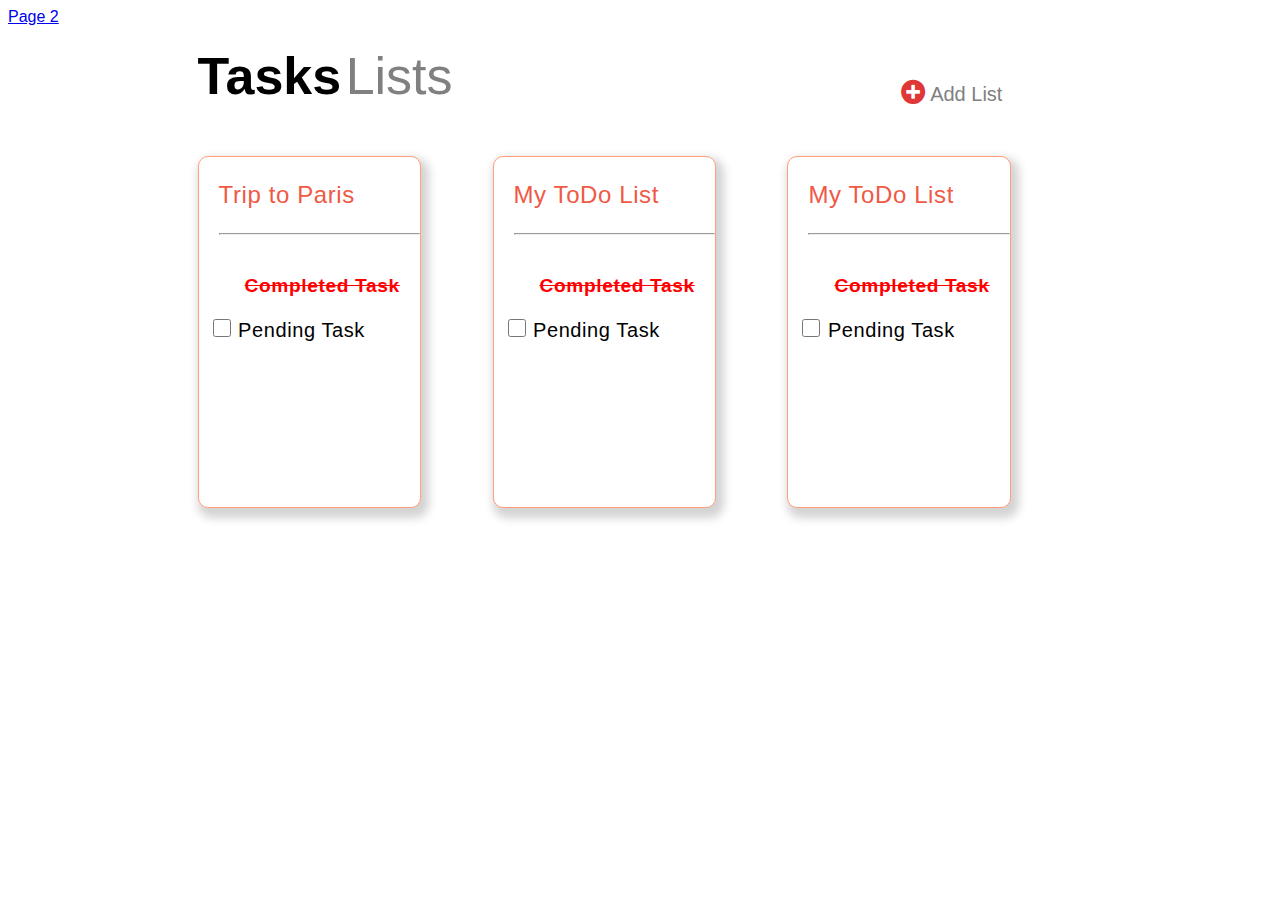
<file: index.html>
<!DOCTYPE html>
<html lang="en">
<head>
    <meta charset="UTF-8">
    <meta http-equiv="X-UA-Compatible" content="IE=edge">
    <meta name="viewport" content="width=device-width, initial-scale=1.0">
    <title>ToDoList</title>
    <link rel="stylesheet" href="style.css">
   
    <link  rel="stylesheet"  href="https://cdnjs.cloudflare.com/ajax/libs/font-awesome/5.15.3/css/all.min.css" />
    
</head>
<body>
   <span> <a href="./page2.html" class="tag">Page 2</a></span>
    <div class="main-container">
        
        <div class="Heading-Container">
            <div>
                <span ><h1 id="Head-task">Tasks</h1></span>
                 <span> <p id="Head-list">Lists</p></span>
            </div>
            <div class="add-list-container">
                 
                <p class="para1">
                    <i class="fas fa-plus-circle"></i>
                    Add List
                </p>
        
                
            </div>
        </div>
            
           
        <div class="flex-card-container">
            <div class="flex-card">
                <div class="inner-div">
                    <p>Trip to Paris</p>
                    <hr>
                </div>
                <p class="para2">Completed Task</p>
                <span></span>
                <div class="checkbox-container">       
                    <input type="checkbox" name="checkbox1" class="checkbox">
                    <label for="checkbox1" class="checkbox">Pending Task</label>
                </div>
            
            </div>

            <div class="flex-card">
                <div class="inner-div">
                <p >My ToDo List</p>
                    <hr>
                </div>
                <p class="para2">Completed Task</p>
                <div class="checkbox-container" >
                    <input type="checkbox" name="checkbox1" class="checkbox">
                    <label for="checkbox1">Pending Task</label>
                </div>
                
            
            </div>

            <div class="flex-card">
                <div class="inner-div">
                    <p>My ToDo List</p>
                    <hr>
                </div>
                <p class="para2">Completed Task</p>
                <div class="checkbox-container">       
                    <input type="checkbox" name="checkbox1" class="checkbox">
                    <label for="checkbox1" class="checkbox">Pending Task</label>
                </div>

            </div>

        <div>

            


        
</div>

</body>


</html>
</file>
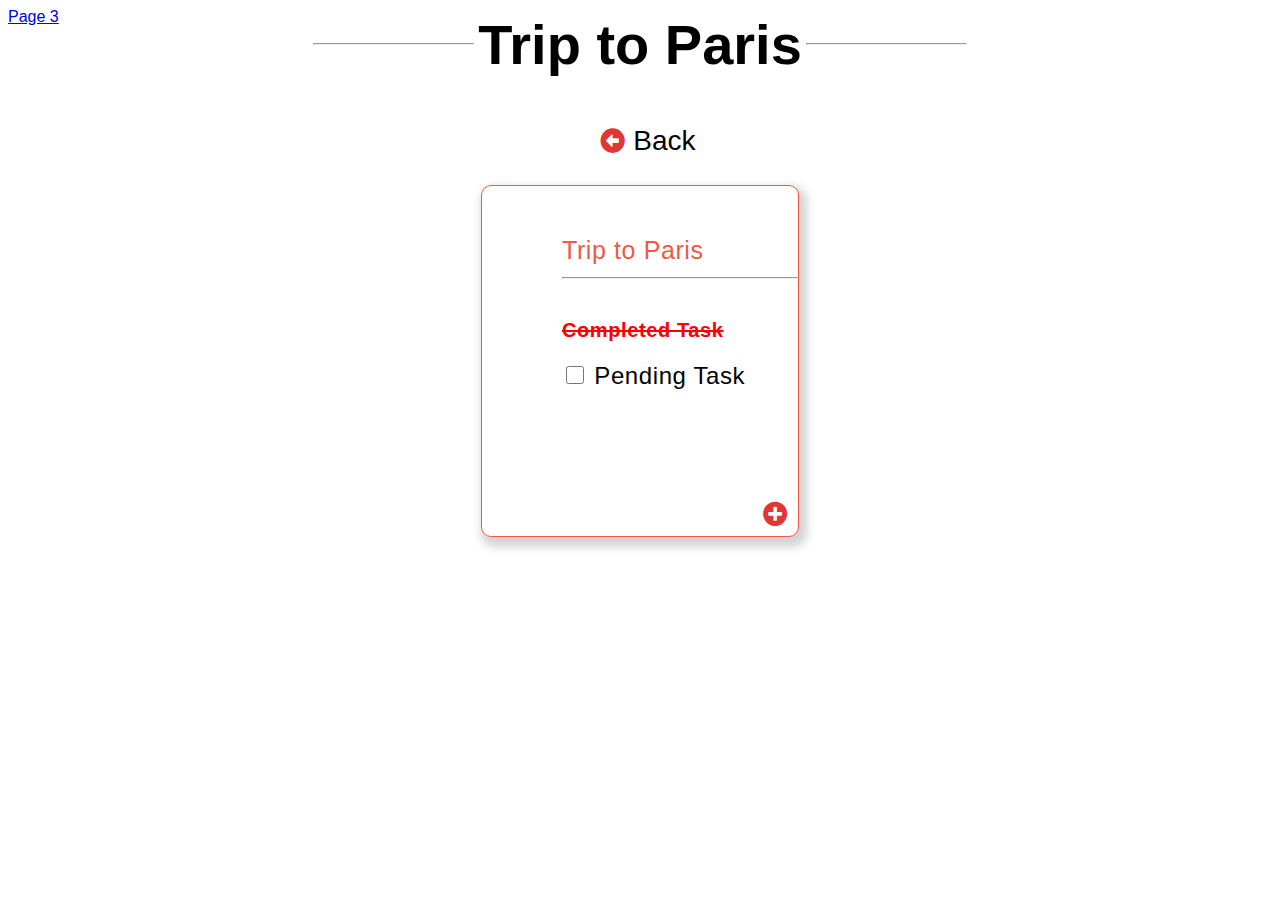
<file: page2.html>
<!DOCTYPE html>
<html lang="en">
<head>
    <meta charset="UTF-8">
    <meta http-equiv="X-UA-Compatible" content="IE=edge">
    <meta name="viewport" content="width=device-width, initial-scale=1.0">
    <link rel="stylesheet" href="page2.css">
    <link  rel="stylesheet"  href="https://cdnjs.cloudflare.com/ajax/libs/font-awesome/5.15.3/css/all.min.css" />
    <titlePage2</title>
</head>
<body>
    <a href="./page3.html">Page 3</a>
    <div class="main-container">
       <table class="table" > 
           <tr>
               <td class="left-float"><hr></td>
               <td class="Heading"><h1>Trip to Paris</h1></td>
               <td class="right-float"><hr></td>
           </tr>
       </table> 

       <div class="back">
           
           <p>
            <i class="fas fa-arrow-alt-circle-left"></i> 
            Back</p>
       </div>

       <div class="flex-container">
        <div class="flex-card">
            <div class="inner-div">
                <p id="para-trip">Trip to Paris</p>
                <hr>
                <p class="para2">Completed Task</p>
                <input type="checkbox" name="checkbox1" class="pending-task">
                <label for="checkbox1" class="pending-task" >Pending Task</label>
            </div>
           
            <i class="fas fa-plus-circle"></i>
            
        
        </div>
      
        
        
       </div>
        

    </div>

    
</body>
</html>
</file>
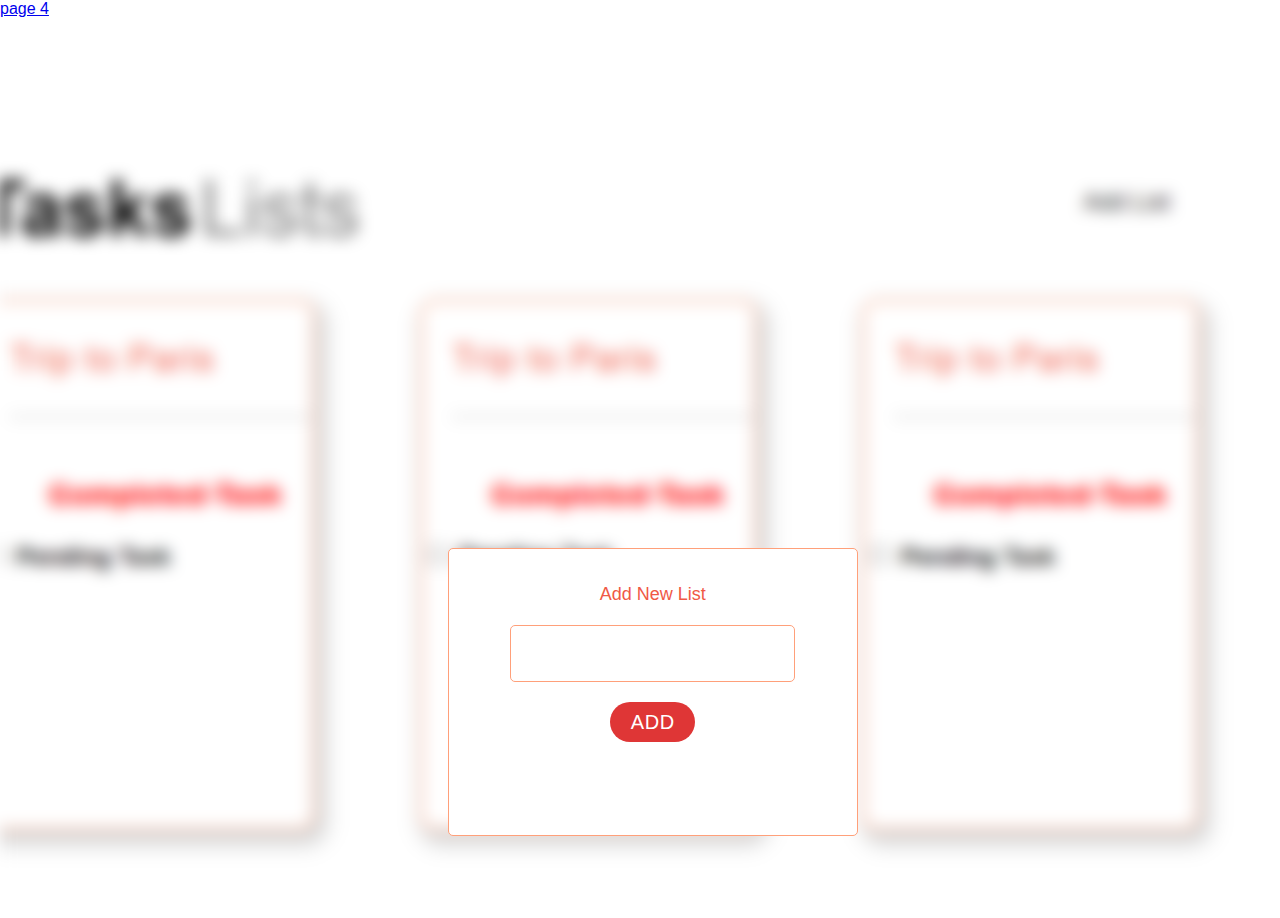
<file: page3.html>
<!DOCTYPE html>
<html lang="en">
<head>
    <meta charset="UTF-8">
    <meta http-equiv="X-UA-Compatible" content="IE=edge">
    <meta name="viewport" content="width=
    , initial-scale=1.0">
    <title>Page 3</title>
    <link rel="stylesheet" href="page3.css">
</head>
<body>
    <div class="next"> <a href="./page4.html">page 4</a></div>

    <div class="main-container">
        
    </div>
    
    <div class="inner-container">
        <p id="para">Add New List</p>
        <input type="text" name="" id="text-box">
        <button class="button-Add">ADD</button>

    </div>
  
</body>
</html>
</file>
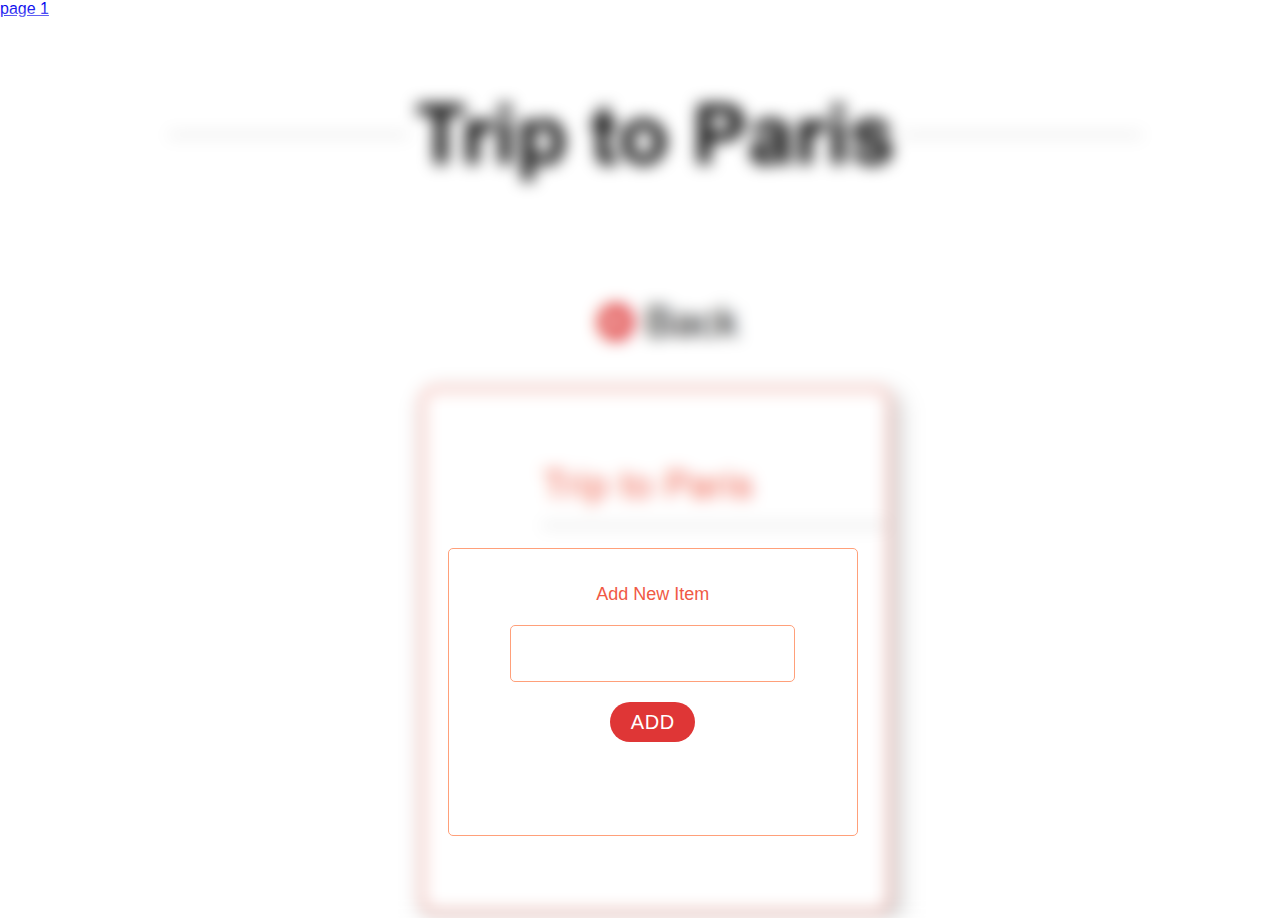
<file: page4.html>
<!DOCTYPE html>
<html lang="en">
<head>
    <meta charset="UTF-8">
    <meta http-equiv="X-UA-Compatible" content="IE=edge">
    <meta name="viewport" content="width=device-width, initial-scale=1.0">
    <link rel="stylesheet" href="page4.css">
    <title>page4</title>
</head>
<body>
    <div><a href="./index.html">page 1</a></div>
    <div class="main-container">
        
    </div>
    
    <div class="inner-container">
        <p id="para">Add New Item</p>
        <input type="text" name="" id="text-box">
        <button class="button-Add">ADD</button>

    </div>

</body>
</html>
</file>
<file: style.css>
body{
    font-family: sans-serif;
    
}


.main-container{
    width: 70%;
    margin: auto;
   margin-top: 20px;
    margin-bottom: 30px;
    
}

.Heading-Container{
    display: flex;
    justify-content: space-between;

}

#Head-task{
    display: inline;
    
    font-family: sans-serif;
    font-size: 52px;
}

#Head-list{
    display: inline;
    font-size: 52px;
    font-weight: 100;
    color: grey;
}
.add-list-container{
    
}

.para1{
    margin-right: 80px;
    font-size: 20px;
    color: grey;

}

.para1 i{
    margin-top: 0.8rem;
  margin-left: 3.5rem;
  font-size: 25px;
  cursor: pointer;
  color: rgb(223, 54, 54);
}

.flex-card-container{
    display: flex;
    justify-content: space-between;
    flex-wrap: wrap;
    flex-direction: row;
    margin-top: 30px;
    width: auto;
}

.flex-card{
        width: 25%;
        height: 350px;
        background-color: white;
        border: 1.5px solid lightsalmon;
        border-radius: 10px;
        box-shadow: 4px 6px 10px 4px lightgrey;
        font-weight: bold;

        
}

.inner-div{
    margin-left: 20px;
    margin-bottom: 40px;
    color: #f05945;
    letter-spacing: 0.6px;
    font-size: 24px;
    font-weight: 100;
}

.para2{
    text-decoration-line: line-through ;
    text-decoration-style: solid;
    text-decoration-color: red;

    text-align: right;
    letter-spacing: 0.6px;
    margin-right: 20px;
    font-size: larger;
    color: red;


}
.checkbox-container{
    margin-left: 10px;
}
input.checkbox{
    height: 18px;
    width: 18px;

}

.checkbox-container label{
    color: black;
    font-size: 20px;
    font-weight: 100;
    letter-spacing: 0.6px;
 
}
</file>
<file: page2.css>
body{
    font-family: sans-serif;
}
.main-container{
  margin-top: -55px;
    
}
.table{
    margin: auto;
}

.left-float{
    width: 25%;
}

.Heading{
    font-family: sans-serif;
    font-size: 28px;
    
}

.right-float{
    width: 25%;
}


.back{
    text-align: center;
    font-family: sans-serif;
    font-size: 28px;
    margin-right: 40px;
    margin-bottom: 20px;
    margin-top: -30px;
    
    
}

.back i{
    margin-top: 0.8rem;
  margin-left: 3.5rem;
  font-size: 25px;
  cursor: pointer;
  color: rgb(223, 54, 54);
}


.flex-card{
    width: 25%;
    height: 350px;
    background-color: white;
    border: 1.5px solid #f05945;
    border-radius: 10px;
    box-shadow: 4px 6px 10px 4px lightgrey;
    margin: auto;
    
    
}
input.pending-task{
    height: 18px;
    width: 18px;

}

.inner-div label{
    color: black;
}

.inner-div{
    margin-left: 80px;
    margin-bottom: 40px;
    color: #f05945;
    letter-spacing: 0.6px;
    font-size: 24px;
    font-weight: 100;
}

#para-trip{
    font-size: 25px;
    margin-bottom: 10px;
    margin-top: 50px;
}

.para2{
    text-decoration-line: line-through ;
    text-decoration-style: solid;
    text-decoration-color: red;
    font-weight: bold;
    letter-spacing: 0.6px;
    margin-right: 20px;
    margin-bottom: 20px;
    font-size: 20px;
    color: red;
    margin-top: 40px;
}

.flex-card{
    position: relative;
}

.flex-card i
{
    margin-top: 0.8rem;
    margin-left: 3.5rem;
    font-size: 25px;
    cursor: pointer;
    color: rgb(223, 54, 54);
    bottom: 10px;
    right: 10px;
    position: absolute;
}
</file>
<file: page3.css>
* {
    box-sizing: border-box;
  }
  body,
  html {
    height: 100%;
    margin: 0;
    font-family: Arial, Helvetica, sans-serif;
  }
.main-container{

    background-image: url("./img.png");
    height: 100%;
    background-size: cover;
    background-position: center;
    background-repeat: no-repeat;
    filter: blur(8px);
    -webkit-filter: blur(8px);
    

}

.inner-container{
    margin-left: 35%;
    width:32%;
    height: 32%;
    text-align: center;
    border: 1.5px  solid lightsalmon;
    border-radius: 5px;
    margin-top: -370px;
    position: relative;
    z-index: 1;
    background-color: white;
    

}
#para{
    color:#f05945;
    font-family: sans-serif;
    font-size: large;
    margin-top: 35px;
    margin-bottom: 0px;
 

}

#text-box{

    border: 1.5px solid;
    border-color: lightsalmon;
    border-radius: 5px;
    margin-top: 20px;
    width: 70%;;
    height: 20%;

}



.button-Add{
    display: block;
    margin: auto;
    margin-top: 20px;
    border-radius: 20px;
    border: 0px;
    background-color: rgb(223, 54, 54);
    font-family: sans-serif;
    font-size: 20px;
    width: 85px;
    height: 40px;
    color: white;
    letter-spacing: 0.6px;
    

}
.next{
    position: relative;
    z-index: 1;
    
 
}
</file>
<file: page4.css>
* {
    box-sizing: border-box;
  }
  body,
  html {
    height: 100%;
    margin: 0;
    font-family: Arial, Helvetica, sans-serif;
  }
.main-container{

    background-image: url("./2021-04-30\ \(2\).png");
    height: 100%;
    background-size: cover;
    background-position: center;
    background-repeat: no-repeat;
    filter: blur(8px);
    -webkit-filter: blur(8px);
    

}

.inner-container{
    margin-left: 35%;
    width:32%;
    height: 32%;
    text-align: center;
    border: 1.5px  solid lightsalmon;
    border-radius: 5px;
    margin-top: -370px;
    position: relative;
    z-index: 1;
    background-color: white;
    

}
#para{
    color:#f05945;
    font-family: sans-serif;
    font-size: large;
    margin-top: 35px;
    margin-bottom: 0px;
 

}

#text-box{

    border: 1.5px solid;
    border-color: lightsalmon;
    border-radius: 5px;
    margin-top: 20px;
    width: 70%;;
    height: 20%;

}



.button-Add{
    display: block;
    margin: auto;
    margin-top: 20px;
    border-radius: 20px;
    border: 0px;
    background-color: rgb(223, 54, 54);
    font-family: sans-serif;
    font-size: 20px;
    width: 85px;
    height: 40px;
    color: white;
    letter-spacing: 0.6px;
    

}
</file>
